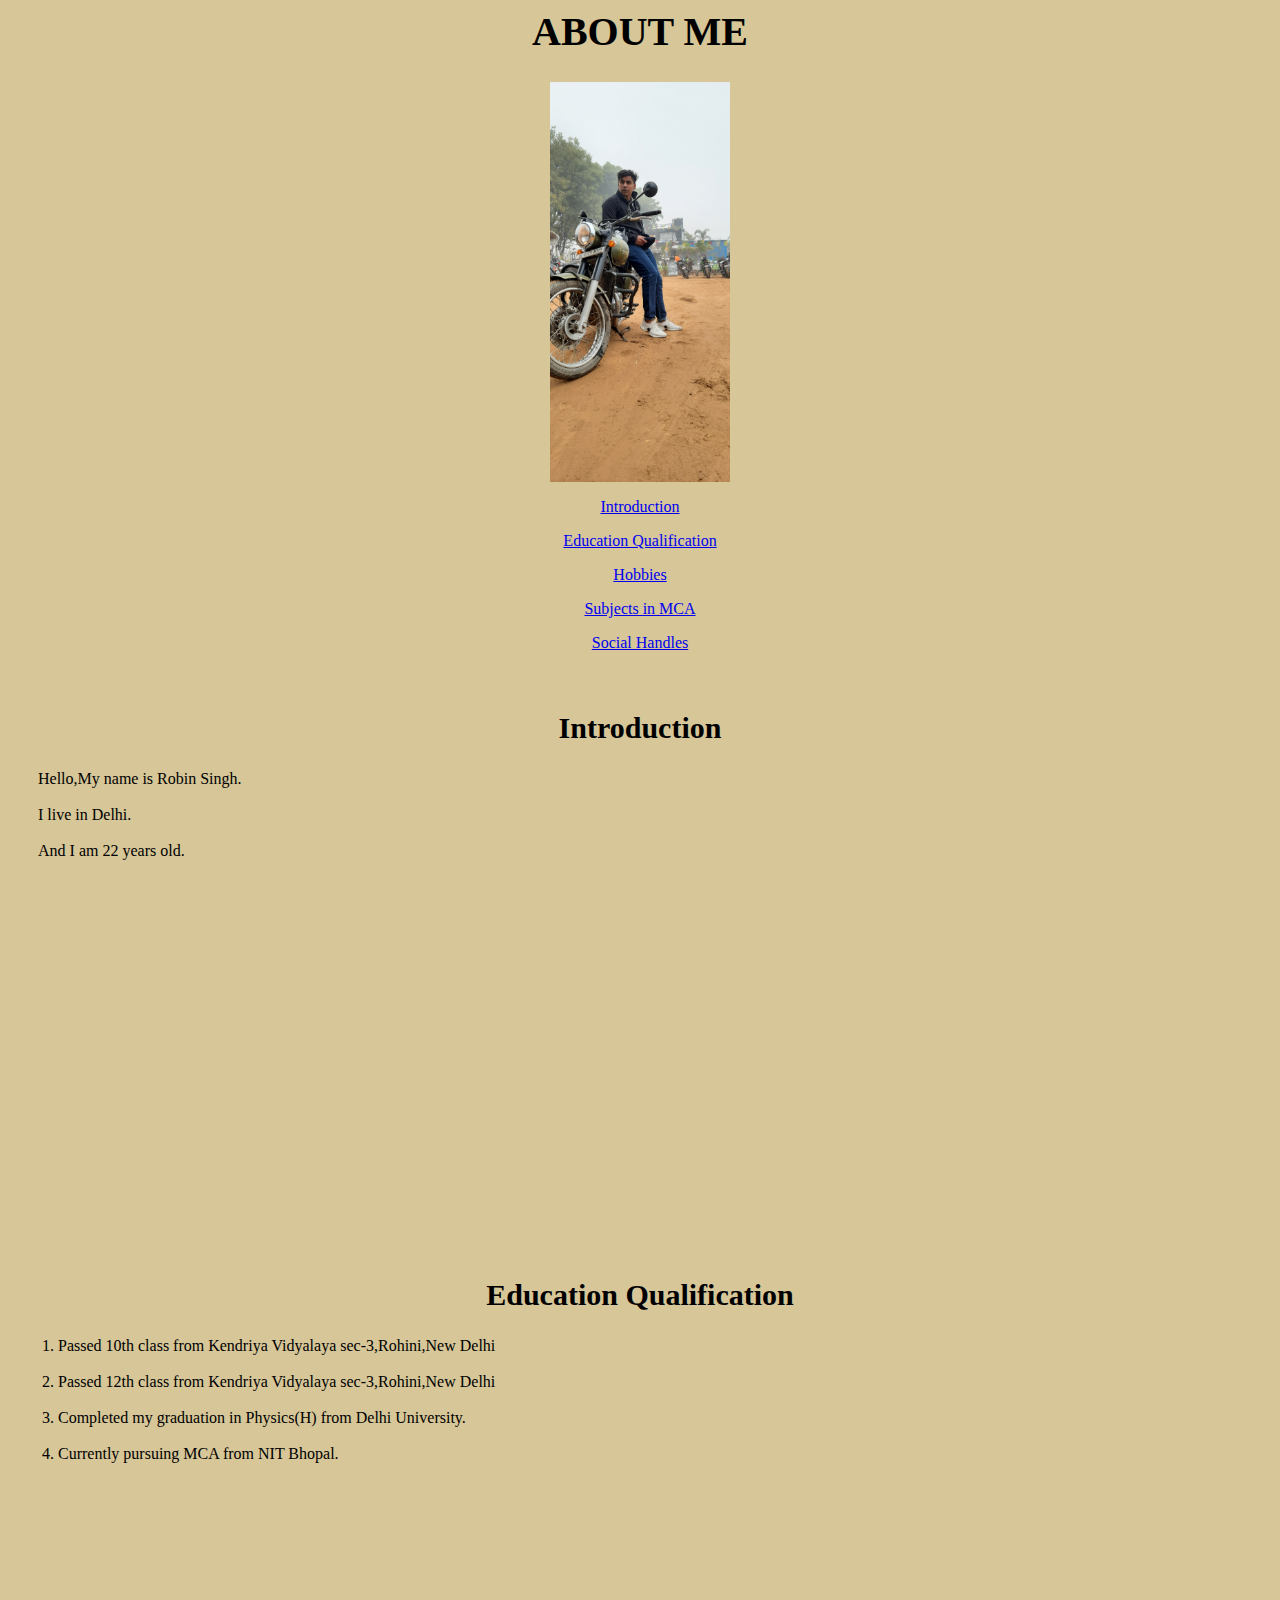
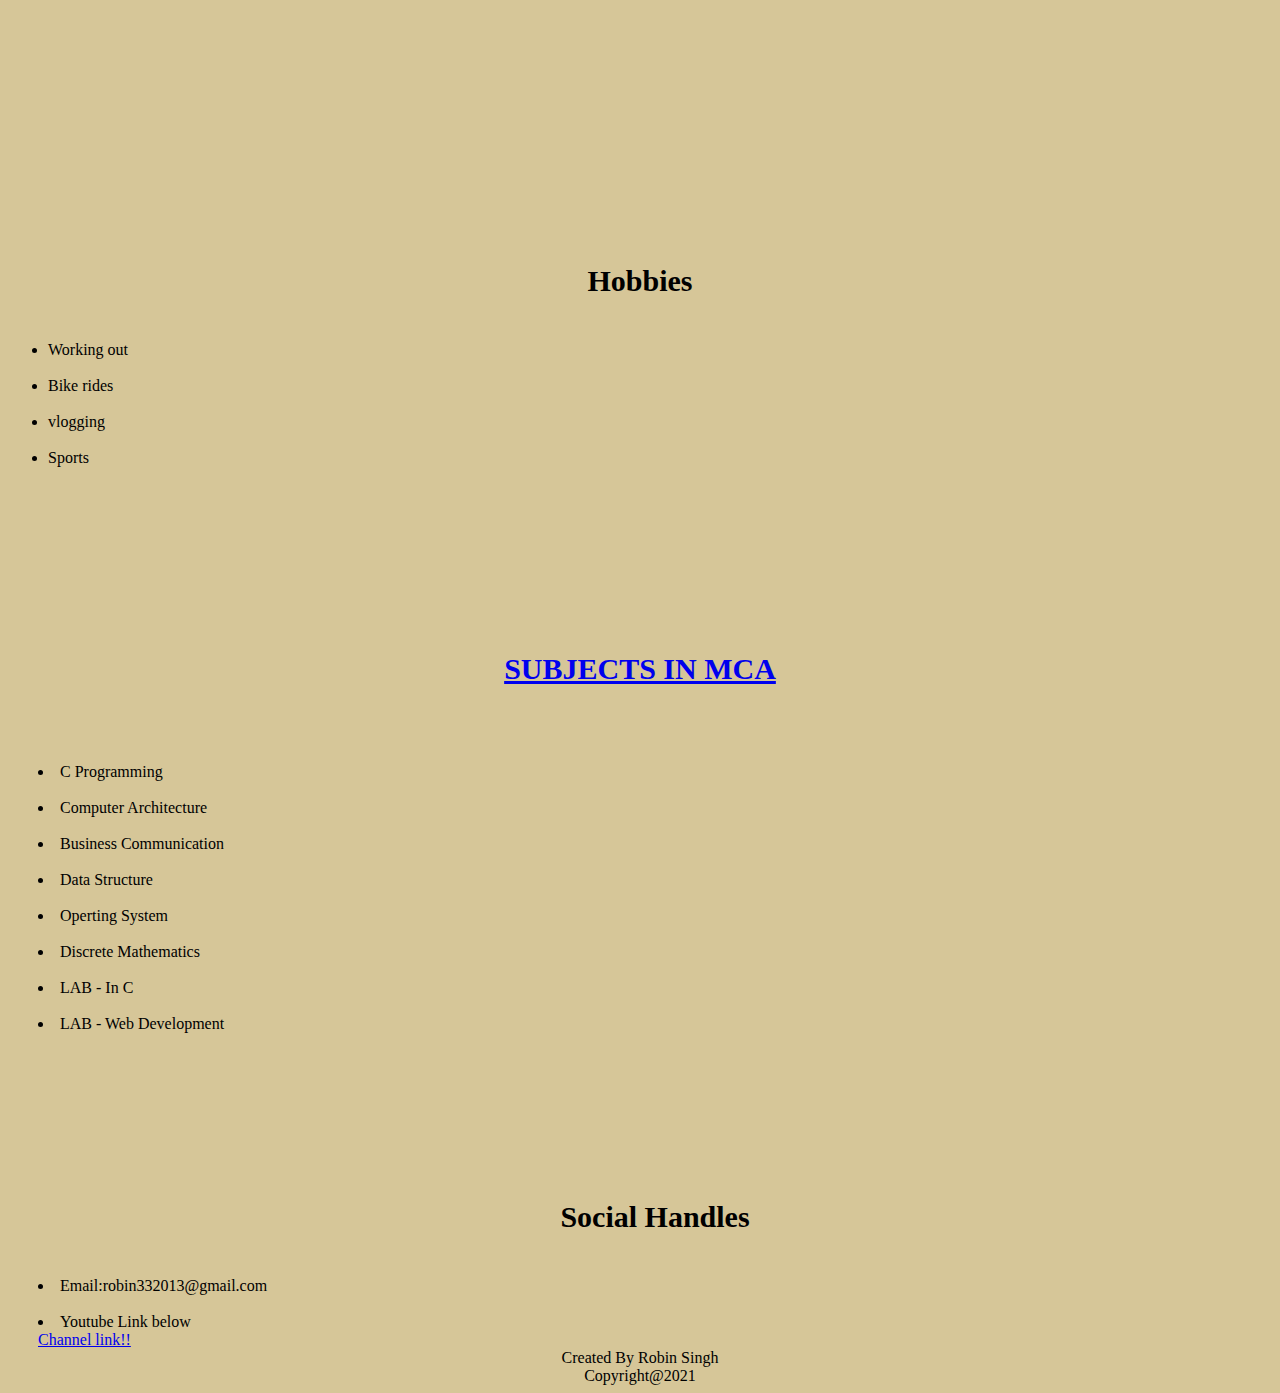
<file: index.html>
<html>
<head>
<title >About Me </title>

<body style="background-color:#d6c698;align-content: 'center';">


<h1 style="text-align: center;font-family: mv boli;font-size: 40px">ABOUT ME</h1>
<center><img src="image.jpg" height="400"/>
	</center>
	<ul">
		<p style="text-align: center;font-family: algerian;"> <a href="#Introduction">Introduction </a></p>
		<p style="text-align: center;font-family: algerian;"> <a href="#Education Qualification">Education Qualification </a> </p>
		<p style="text-align: center;font-family: algerian;"> <a href="#Hobbies">Hobbies </a></p>
		<p style="text-align: center;font-family: algerian;"> <a href="#Subjects in MCA">Subjects in MCA</a></p>
		<p style="text-align: center;font-family: algerian;"> <a href="#Social Handles">Social Handles</a></p>
		
	</ul>


<br>

<h2 style="text-align: center;font-size: 30px;font-family: mv boli"><a name="Introduction">Introduction</h2>
<p style="margin-left: 30px ; font-family:consolas" >Hello,My name is Robin Singh.
<br>
<br>I live in Delhi.
<br>
<br> And I am 22 years old.</p><br>

<br><br><br><br><br><br><br><br><br><br><br><br><br><br><br><br><br><br><br><br>
<h2 style="text-align: center;font-family: mv boli;font-size:30px"><a name="Education Qualification">Education Qualification</h2>
<ol style="margin-left: 10px">
<li style="font-family: consolas">Passed 10th class from Kendriya Vidyalaya sec-3,Rohini,New Delhi</li>
	<br>
<li style="font-family: consolas">Passed 12th class from Kendriya Vidyalaya sec-3,Rohini,New Delhi</li>
<br><li style="font-family: consolas">Completed my graduation in Physics(H) from Delhi University.</li>
<br><li style="font-family: consolas">Currently pursuing MCA from NIT Bhopal. </li></p>
</ol>

<br><br><br><br><br><br><br><br><br><br><br><br><br><br><br><br><br><br><br><br>
<h2 style="text-align: center;font-family: mv boli;font-size: 30px"><a name="Hobbies">Hobbies</h2>

<ul>

<br><li style="font-family: consolas">Working out</li>
<br><li style="font-family: consolas">Bike rides</li>
<br><li style="font-family: consolas">vlogging </li>
<br><li style="font-family: consolas">Sports</li>
</ul>

<br>
<br>
<br>
<br>
<br>
<br>
<br>
<br><h2 style="text-align: center;font-family: mv boli;font-size: 30px"><a name="Subjects in MCA"> <a href="sub.html">SUBJECTS IN MCA</h2>
       </a>
        <p style="margin-left: 30px">
            <br><br><li style="font-family: consolas;margin-left: 30px;"> C Programming      
            <br><br><li style="font-family: consolas;margin-left: 30px;">Computer Architecture
            <br><br><li style="font-family: consolas;margin-left: 30px;">Business Communication
        	<br><br><li style="font-family: consolas;margin-left: 30px;">Data Structure       	
            <br><br><li style="font-family: consolas;margin-left: 30px;">Operting System
            <br><br><li style="font-family: consolas;margin-left: 30px;">Discrete Mathematics
            <br><br><li style="font-family: consolas;margin-left: 30px;">LAB - In C
            <br><br><li style="font-family: consolas;margin-left: 30px;">LAB - Web Development
        </p>

<br>
<br>
<br>
<br>
<br>
<br>
<br>
<h2 style="text-align: center;font-family: mv boli;font-size: 30px"><a name="Social Handles">Social Handles</h2>
<br><li style="font-family: consolas;margin-left: 30px;">Email:robin332013@gmail.com</li>
<br><li style="font-family: consolas;margin-left: 30px;">Youtube Link below</li>
<a style="margin-left: 30px;" href="https://www.youtube.com/c/RobinSingh24">Channel link!!</a>
<footer align=center>Created By Robin Singh
<br>
Copyright@2021</footer>
</body>
</html>
</file>
